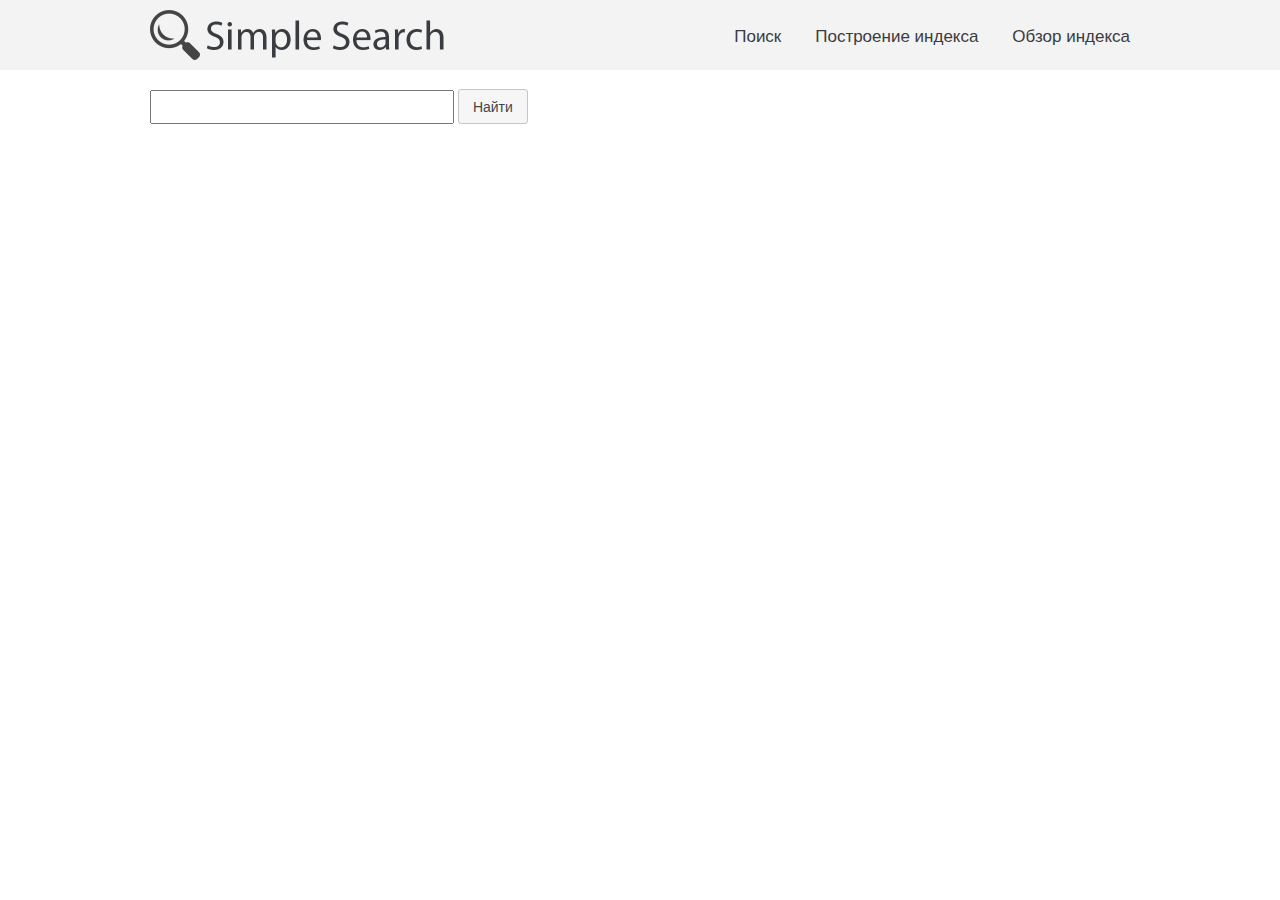
<file: index.html>
<!DOCTYPE html>
<html>
<head>
    <meta charset="utf-8"/>
    <title></title>
    <link rel="stylesheet" href="css/index.css">
    <link rel="stylesheet" href="css/jquery-ui.min.css">
    <link rel="stylesheet" href="css/jquery-ui.structure.min.css">
    <link rel="stylesheet" href="css/jquery-ui.theme.min.css">
</head>
<body>


<div class="content">
    <div class="background">
        <div class="header">
            <img src="images/logo.bmp" class="logo">

            <div class="menu">
                <li><a href="index.html">Поиск</a></li>
                <li><a href="indexer.html">Построение индекса</a></li>
                <li><a href="storage.html">Обзор индекса</a></li>
            </div>
        </div>
    </div>

    <div class="search-section">
        <input type="text" class="search-input" />
        <input type="button" class="search-button ui-button ui-widget ui-corner-all" value="Найти" />
    </div>

    <div class="info"></div>

    <div class="result-section">
        <!-- <div class="result">
            <a class="link" href="https://developer.mozilla.org/en/docs/Web/CSS/Child_selectors">https://developer.mozilla.org/en/docs/Web/CSS/Child_selectors</a>
            <p class="preview">Lorem ipsum dolor sit amet, consectetur adipiscing elit, sed do eiusmod tempor incididunt ut labore et dolore magna aliqua. Ut enim ad minim veniam, quis nostrud exercitation ullamco laboris nisi ut aliquip ex ea commodo consequat. Duis aute irure dolor in reprehenderit in voluptate velit esse cillum dolore eu fugiat nulla pariatur. Excepteur sint occaecat cupidatat non proident, sunt in culpa qui officia deserunt mollit anim id est laborum.</p>
        </div>
        <div class="result">
            <a class="link" href="https://developer.mozilla.org/en/docs/Web/CSS/Child_selectors">https://developer.mozilla.org/en/docs/Web/CSS/Child_selectors</a>
            <p class="preview">Lorem ipsum dolor sit amet, consectetur adipiscing elit, sed do eiusmod tempor incididunt ut labore et dolore magna aliqua. Ut enim ad minim veniam, quis nostrud exercitation ullamco laboris nisi ut aliquip ex ea commodo consequat. Duis aute irure dolor in reprehenderit in voluptate velit esse cillum dolore eu fugiat nulla pariatur. Excepteur sint occaecat cupidatat non proident, sunt in culpa qui officia deserunt mollit anim id est laborum.</p>
        </div>
        <div class="result">
            <a class="link" href="https://developer.mozilla.org/en/docs/Web/CSS/Child_selectors">https://developer.mozilla.org/en/docs/Web/CSS/Child_selectors</a>
            <p class="preview">Lorem ipsum dolor sit amet, consectetur adipiscing elit, sed do eiusmod tempor incididunt ut labore et dolore magna aliqua. Ut enim ad minim veniam, quis nostrud exercitation ullamco laboris nisi ut aliquip ex ea commodo consequat. Duis aute irure dolor in reprehenderit in voluptate velit esse cillum dolore eu fugiat nulla pariatur. Excepteur sint occaecat cupidatat non proident, sunt in culpa qui officia deserunt mollit anim id est laborum.</p>
        </div> -->
    </div>
</div>


<script type="text/javascript" src="js/jquery-3.2.1.min.js"></script>
<script type="text/javascript" src="js/jquery-ui.min.js"></script>
<script type="text/javascript" src="js/index.js"></script>
</body>
</html>
</file>
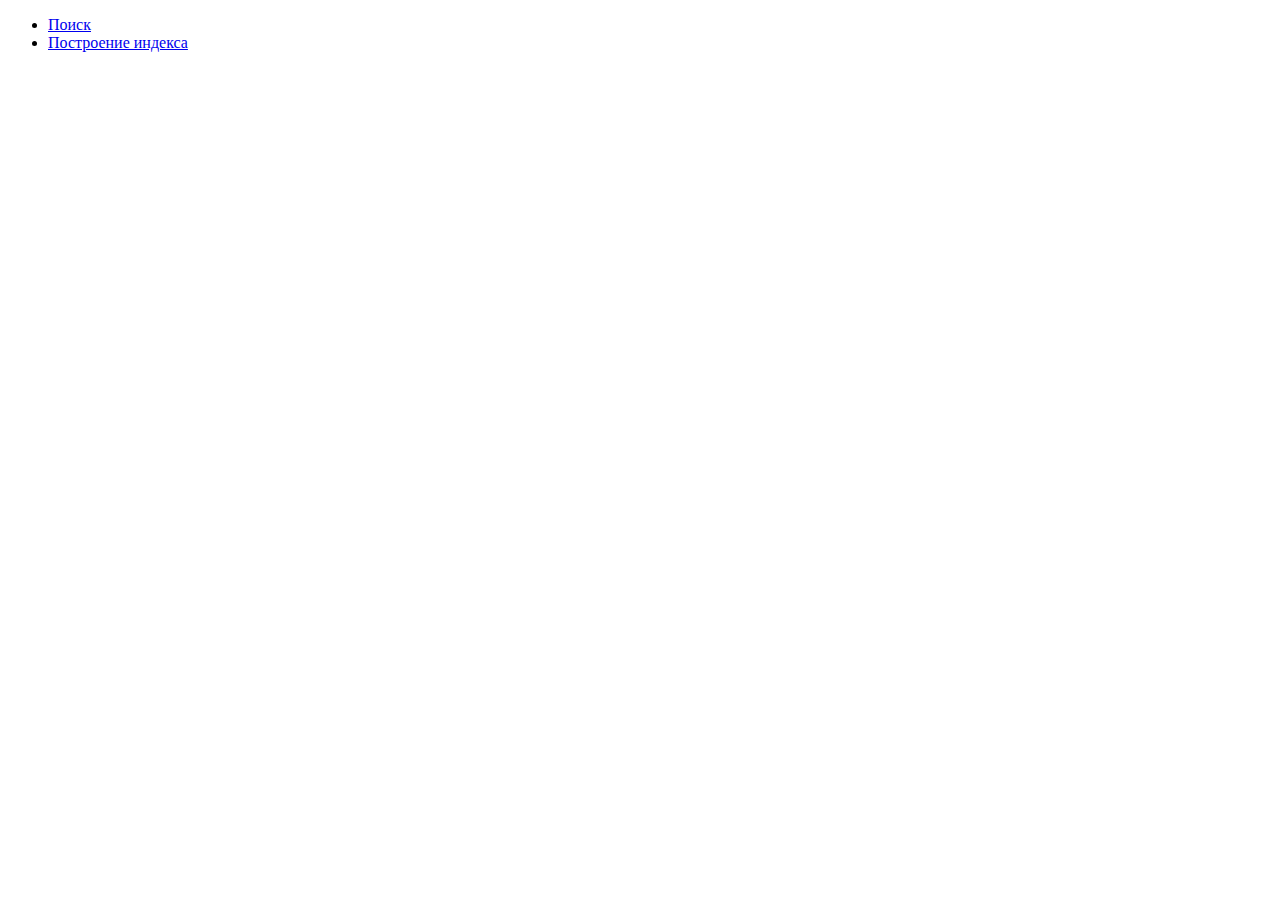
<file: test.html>
<!DOCTYPE html>
<html>
  <head>
    <meta charset="utf-8">
    <title></title>
  </head>
  <body>
    <menu class="header">
      <li><a href="http://index.html">Поиск</a></li>
      <li><a href="indexer.html">Построение индекса</a></li>
    </menu>

    <script type="text/javascript" src="js/jquery-3.2.1.min.js"></script>
    <script type="text/javascript" src="js/jquery-ui.min.js"></script>
    <script type="text/javascript" src="js/indexer.js"></script>
  </body>
</html>
</file>
<file: css/index.css>
* { margin:0; padding:0; }

.logo {
    zoom: 50%;
}

.content {
    margin-left: 150px;
    margin-right: 150px;
}

.header {
    vertical-align: middle;

    margin-left: 150px;
    margin-right: 150px;
    padding-top: 10px;
    padding-bottom: 5px;
}

.background {
    background-color: #f3f3f3;

    margin-left: -150px;
    margin-right: -150px;
}

.menu {
    float: right;
}

.menu > li {
    padding-top: 15px;
    display: inline-block;
    padding-left: 30px;
}

.menu > li > a {
    text-decoration:none;
    color: #393c41;
    font-size:17px;
}

body {
    font-family: "Helvetica Neue", Helvetica, Arial, sans-serif;
    font-size: 14px;
    line-height: 1.42857143;
    color: #666;
    background-color: #fff
}

.search-section, .indexer-section {
    padding-top: 20px;
    display: inline-block;
}

.search-input, .indexer-input {
    width: 300px;
    height: 30px;
}

.search-button, .indexer-button, .clear-button, .update-button {
    height: 35px;
    /*width: 100px;*/
    margin-top: -2px;
}

.result-section {
    margin-top: 30px;
}

.result {
    width: 600px;
    max-height: 110px;
    margin-bottom: 30px;

    overflow: hidden;
}

.link {
    font-size: 16px;
}

.preview {
    padding-top: 10px;
}

.links-section {
    margin-top: 20px;
}

.info {
    display: block;
    margin-top: 20px;
}
</file>
